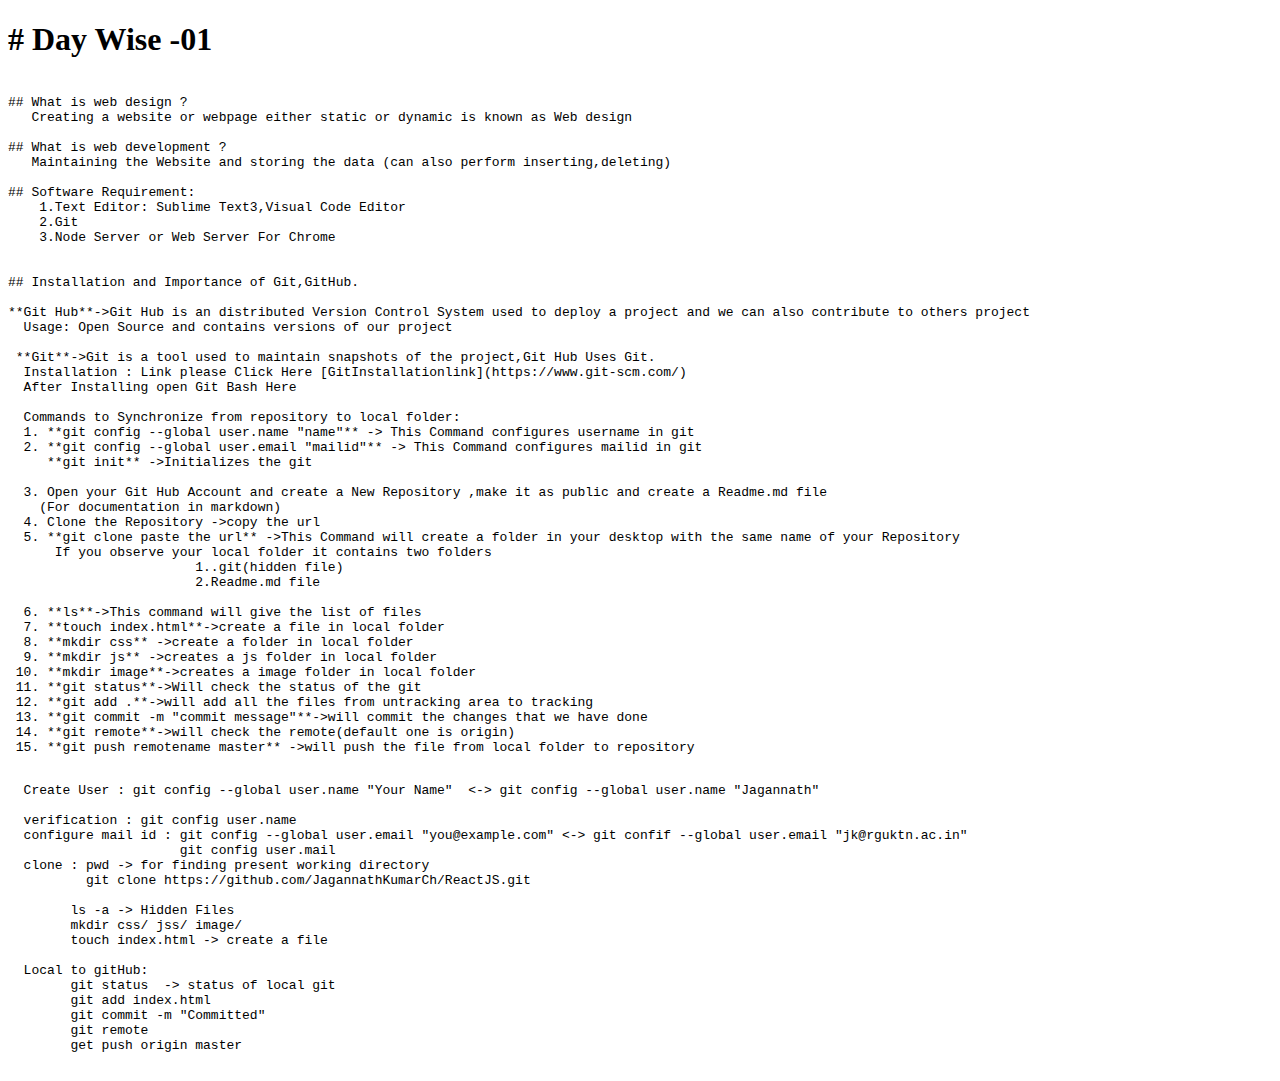
<file: day1.html>
<!DOCTYPE html>
<html lang="en">
<head>
	<title>::Web Design::</title>
	<link rel="icon" type="favicon" href="image/www.svg">
</head>
<body>
<div>
	<h1># Day Wise -01</h1>
<pre>
			
## What is web design ?
   Creating a website or webpage either static or dynamic is known as Web design

## What is web development ?
   Maintaining the Website and storing the data (can also perform inserting,deleting)  

## Software Requirement: 
    1.Text Editor: Sublime Text3,Visual Code Editor  
    2.Git
    3.Node Server or Web Server For Chrome
    

## Installation and Importance of Git,GitHub.

**Git Hub**->Git Hub is an distributed Version Control System used to deploy a project and we can also contribute to others project
  Usage: Open Source and contains versions of our project
  
 **Git**->Git is a tool used to maintain snapshots of the project,Git Hub Uses Git.  
  Installation : Link please Click Here [GitInstallationlink](https://www.git-scm.com/)
  After Installing open Git Bash Here 
  
  Commands to Synchronize from repository to local folder: 
  1. **git config --global user.name "name"** -> This Command configures username in git 
  2. **git config --global user.email "mailid"** -> This Command configures mailid in git
     **git init** ->Initializes the git
  
  3. Open your Git Hub Account and create a New Repository ,make it as public and create a Readme.md file
    (For documentation in markdown)  
  4. Clone the Repository ->copy the url  
  5. **git clone paste the url** ->This Command will create a folder in your desktop with the same name of your Repository
      If you observe your local folder it contains two folders 
      			1..git(hidden file)
      			2.Readme.md file                                                        
  
  6. **ls**->This command will give the list of files
  7. **touch index.html**->create a file in local folder  
  8. **mkdir css** ->create a folder in local folder
  9. **mkdir js** ->creates a js folder in local folder 
 10. **mkdir image**->creates a image folder in local folder 
 11. **git status**->Will check the status of the git 
 12. **git add .**->will add all the files from untracking area to tracking 
 13. **git commit -m "commit message"**->will commit the changes that we have done
 14. **git remote**->will check the remote(default one is origin) 
 15. **git push remotename master** ->will push the file from local folder to repository
	</pre>

  <pre>
  Create User : git config --global user.name "Your Name"  <-> git config --global user.name "Jagannath"     

  verification : git config user.name 
  configure mail id : git config --global user.email "you@example.com" <-> git confif --global user.email "jk@rguktn.ac.in"
                      git config user.mail 
  clone : pwd -> for finding present working directory 
          git clone https://github.com/JagannathKumarCh/ReactJS.git

        ls -a -> Hidden Files 
        mkdir css/ jss/ image/ 
        touch index.html -> create a file 

  Local to gitHub:
        git status  -> status of local git
        git add index.html 
        git commit -m "Committed"
        git remote 
        get push origin master
  </pre>
	</div>
	
</body>
</html>
</file>
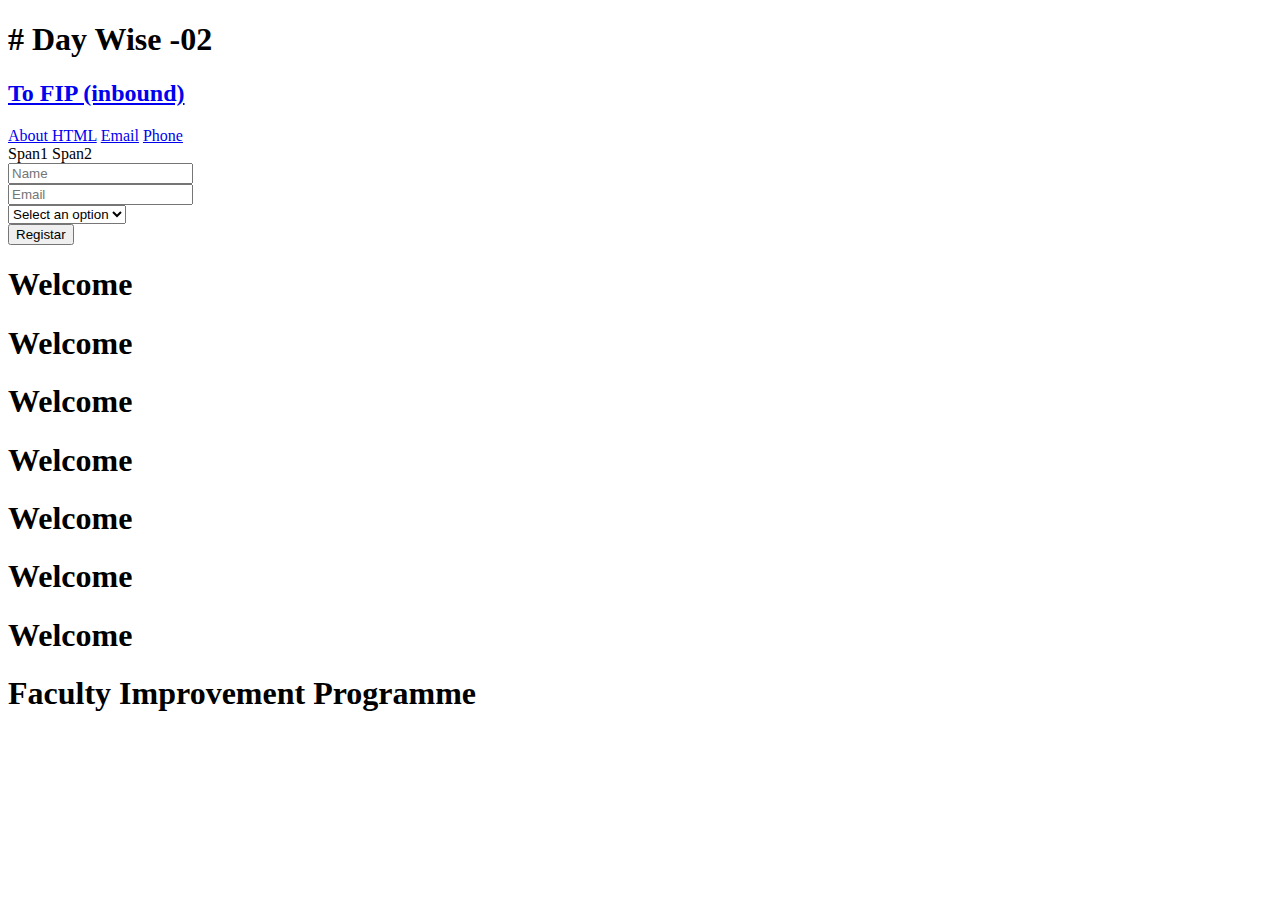
<file: day2.html>
<!DOCTYPE html>
<html lang="en">
<head>
	<title>::About::</title>
	<link rel="icon" type="favicon" href="image/www.svg">
</head>
 <body>
	<h1># Day Wise -02</h1>
	<a href="#one"><h2> To FIP (inbound) </h2></a>
	<a href="about.html">About HTML</a>
	<a href="mailto:jk@rguktn.ac.in">Email</a>
	<a href="tel:+91 8008956909">Phone</a>
	
	<br>
	<span>Span1</span>
	<span>Span2</span>
	<br>
	<form>
		<input type="text" placeholder="Name" required><br>
		<input type="email" placeholder="Email" required> <br>
		<select>
			<option disabled selected>Select an option</option>
			<option> Guntur</option>
			<option> Vijayawada</option>
			<option> Nuzvid</option>
		</select><br>
		<input type="Submit" value="Registar">
	</form>
	<h1>Welcome </h1>
	<h1>Welcome </h1>
	<h1>Welcome </h1>
	<h1>Welcome </h1>
	<h1>Welcome </h1>
	<h1>Welcome </h1>
	<h1>Welcome </h1>
	<h1 id ="one">Faculty Improvement Programme </h1>
</body>
</html>
</file>
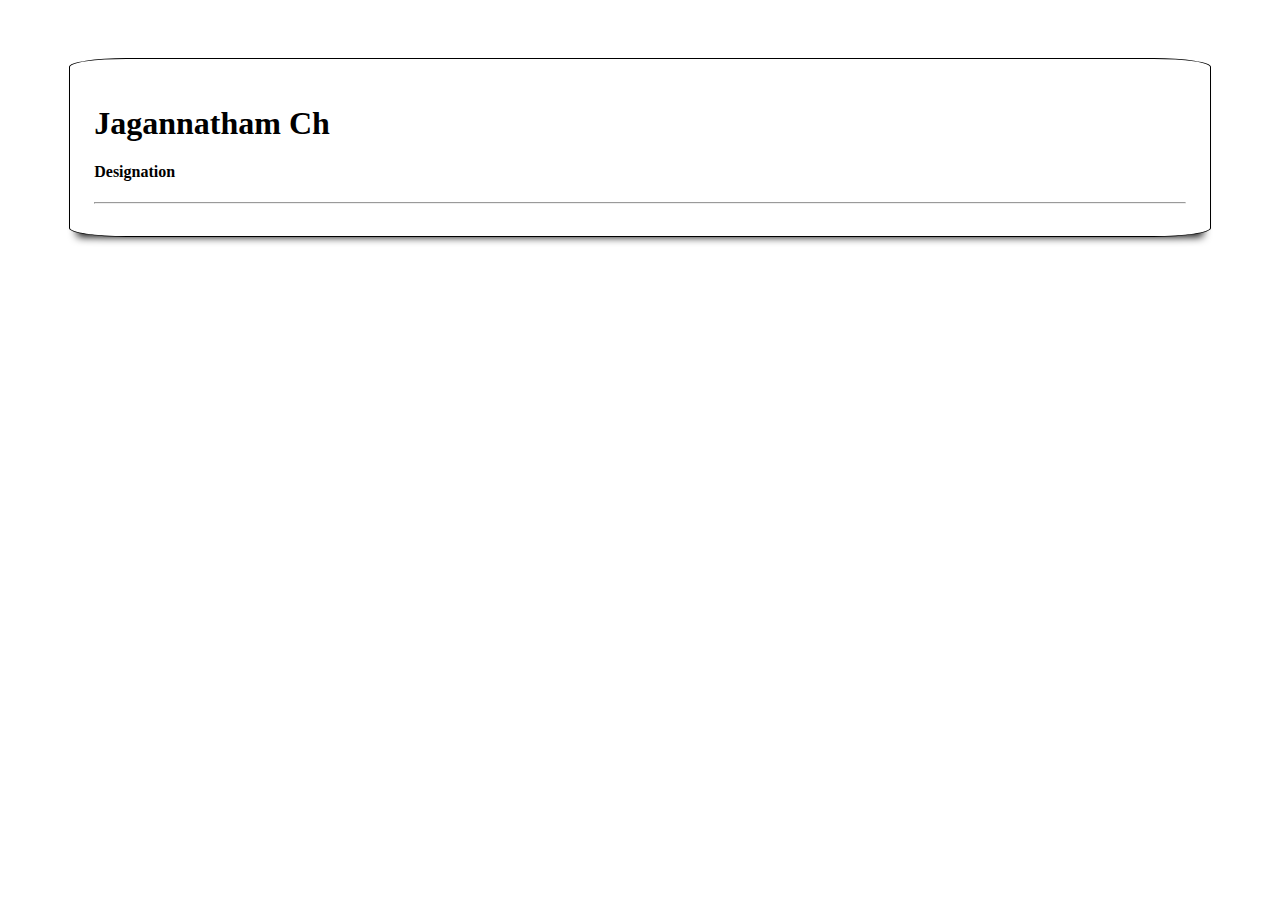
<file: day3.html>
<!DOCTYPE html>
<html lang="en">
<head>
	<title>::Day3::</title>
	<link rel="stylesheet" type="text/css" href="css/styles.css">

	<link rel="icon" type="favicon" href="image/www.svg">
</head>
 <body>
 	<section class="parent">
		<article class="child">
			<h1> Jagannatham Ch </h1>
			<h4> Designation </h4><hr>
		</article>
	</section>
</body>
</html>
</file>
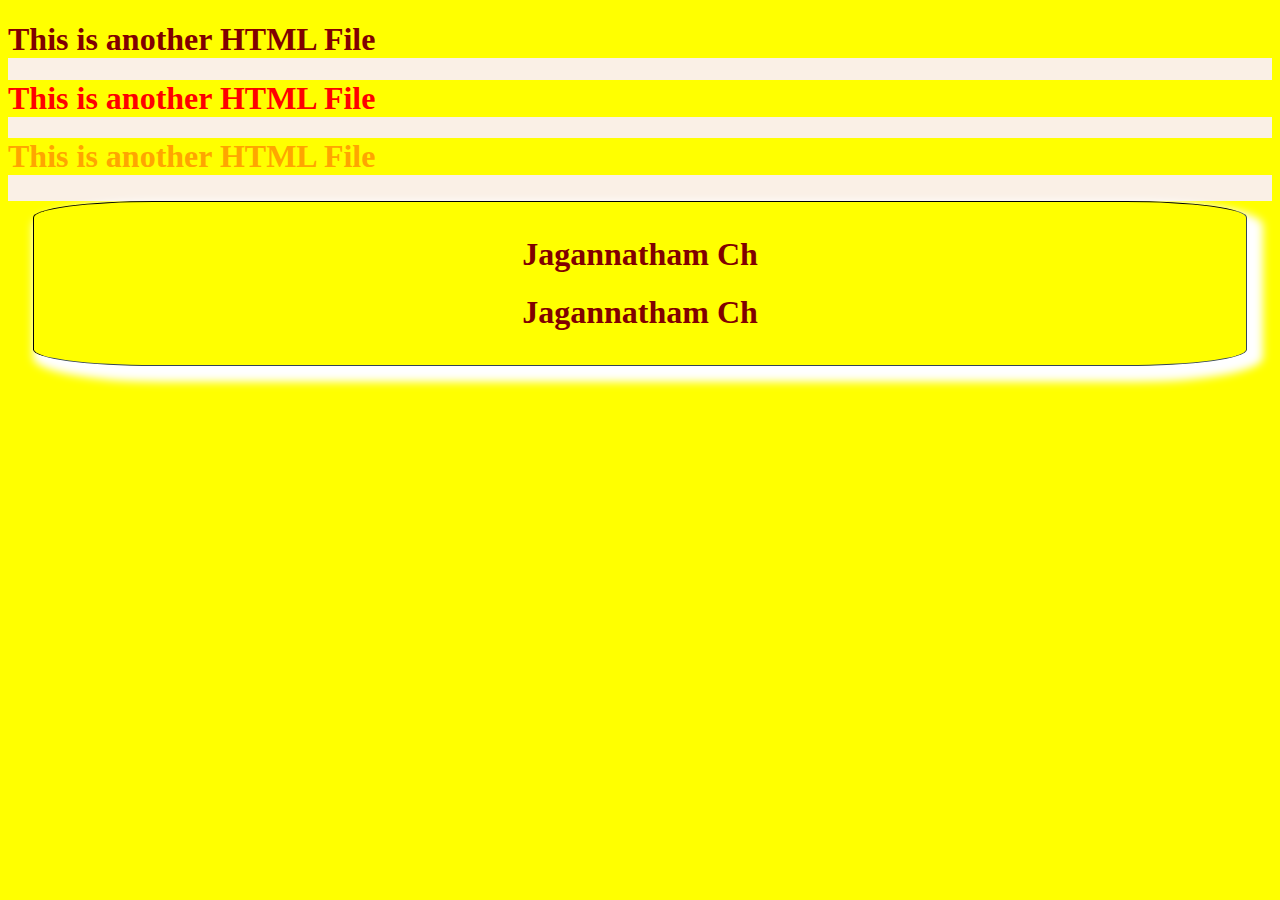
<file: day3_1.html>
<!DOCTYPE html>
<html lang="en">
<head>
	<title>::About::</title>
	<style>
		body{
			background-color: linen;
			}

		h1 {
			color: maroon;
		} 

		*{
			background-color: yellow;
		}
		#one{
			color: red;
		}
		.one{
			color: orange;

		}
		.parent>#child{
			background-color: red
			width: 25%;
			border: 1px inset #344555;
			padding: 1%;
			margin: 2%;
			box-shadow: 8px 8px 8px 8px #ffffff;
			border-radius: 10%;
			text-align: center;
		}
		.parent#child{
			background-color: purple
		}
		</style>
</head>
 <body>
	<h1> This is another HTML File</h1>
	<h1 id="one"> This is another HTML File</h1>
	<h1 class="one"> This is another HTML File</h1>

	<section class="parent">
		<article id="child">
			<h1>
				Jagannatham Ch
			</h1>
			<h1>
				Jagannatham Ch
			</h1>
		</article>

	</section>
</body>
</html>
</file>
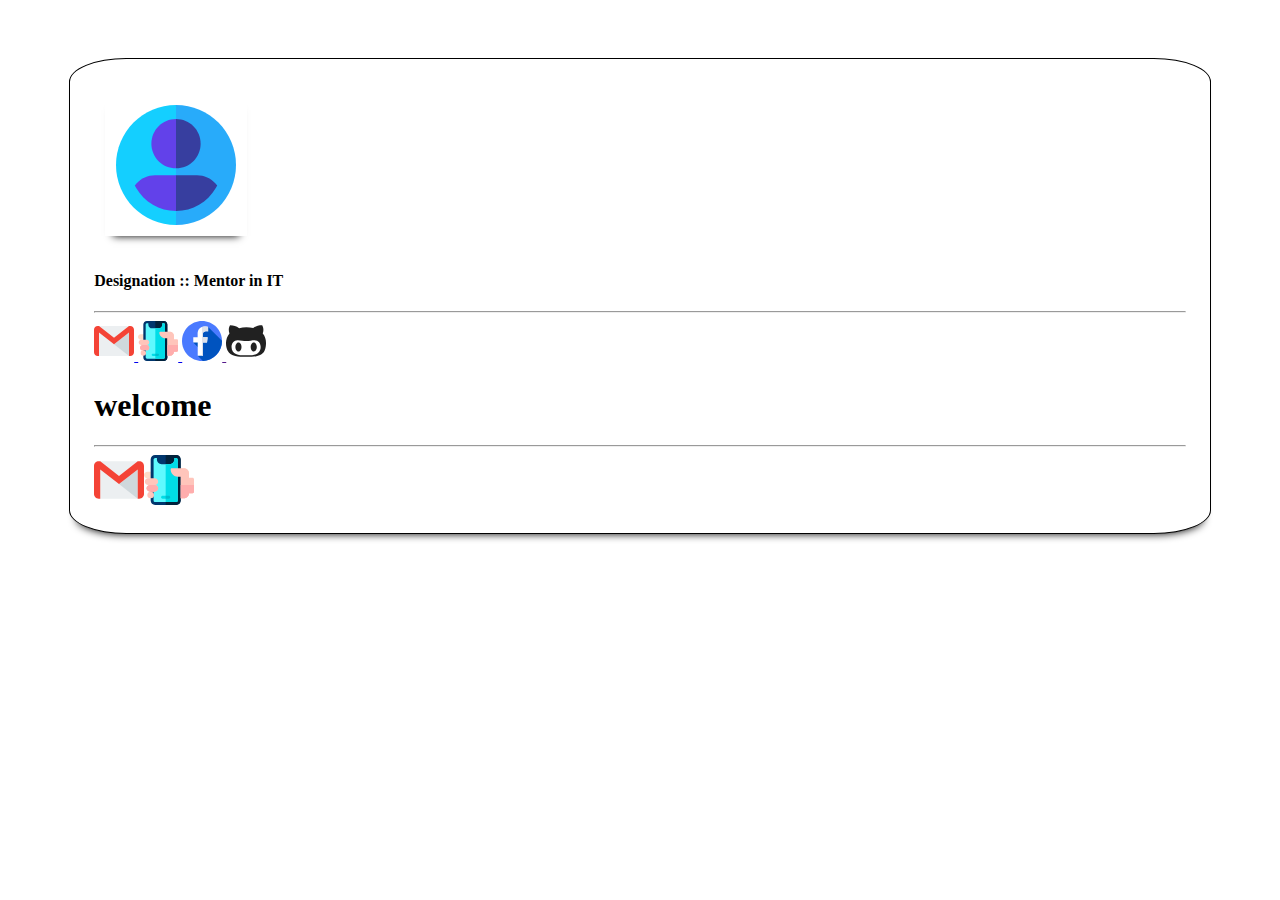
<file: day4.html>
<!DOCTYPE html>
<html lang="en">
<head>
	<title>::Day4::</title>
	<link rel="stylesheet" type="text/css" href="css/styles.css">

	<link rel="icon" type="favicon" href="image/www.svg">
	<meta name="viewport" content="width = device-width,initial-scale = 1"/>
</head>
 <body>
 	<section class="parent">
		<article class="child">
			<img class ="profile" src="image/user.svg"/>
			<h1> Jagannath Kumar Ch </h1>
			<h4> Designation :: Mentor in IT </h4><hr>
			<a href="mailto:jk@rguktn.ac.in">
				<img src="image/gmail.svg" class ="contact" />
			</a>
			<a href="tel:+91 8008956909"> 
				<img src="image/phone.svg" class ="contact"/>
			</a>
			<a href="" target="_blank">
				<img src="image/facebook.svg"  class ="contact"/>
			</a>

			<a href="https://github.com/BhavyaManam/webdesignfdp3.git">
				<img src="image/github.svg"  class ="contact"/>
			</a>

		</article>
	</section>
</body>
</html>
<script>
	var a =document.querySelector(".parent");
	var b =document.querySelector(".child");
	var h1 =document.querySelector("h1");
	h1.textContent="welcome ";
	b.append(h1);
	a.append(b);

	var hr=document.createElement("hr");
	b.append(hr);

	var mail =document.createElement("a");
	mail.href="mailto:xyz@gmail.com";
	var image=document.createElement("img");
	image.src="image/gmail.svg";
	image.style.width="50px";
	mail.append(image);
	b.append(mail);
	a.append(b);

	var tel=document.createElement("tel");
	tel.href="tel:+91 8008956909";
	var image=document.createElement("img");
	image.src="image/phone.svg";
	image.style.width="50px";
	tel.append(image);
	b.append(tel);
	a.append(b);


</script>
</file>
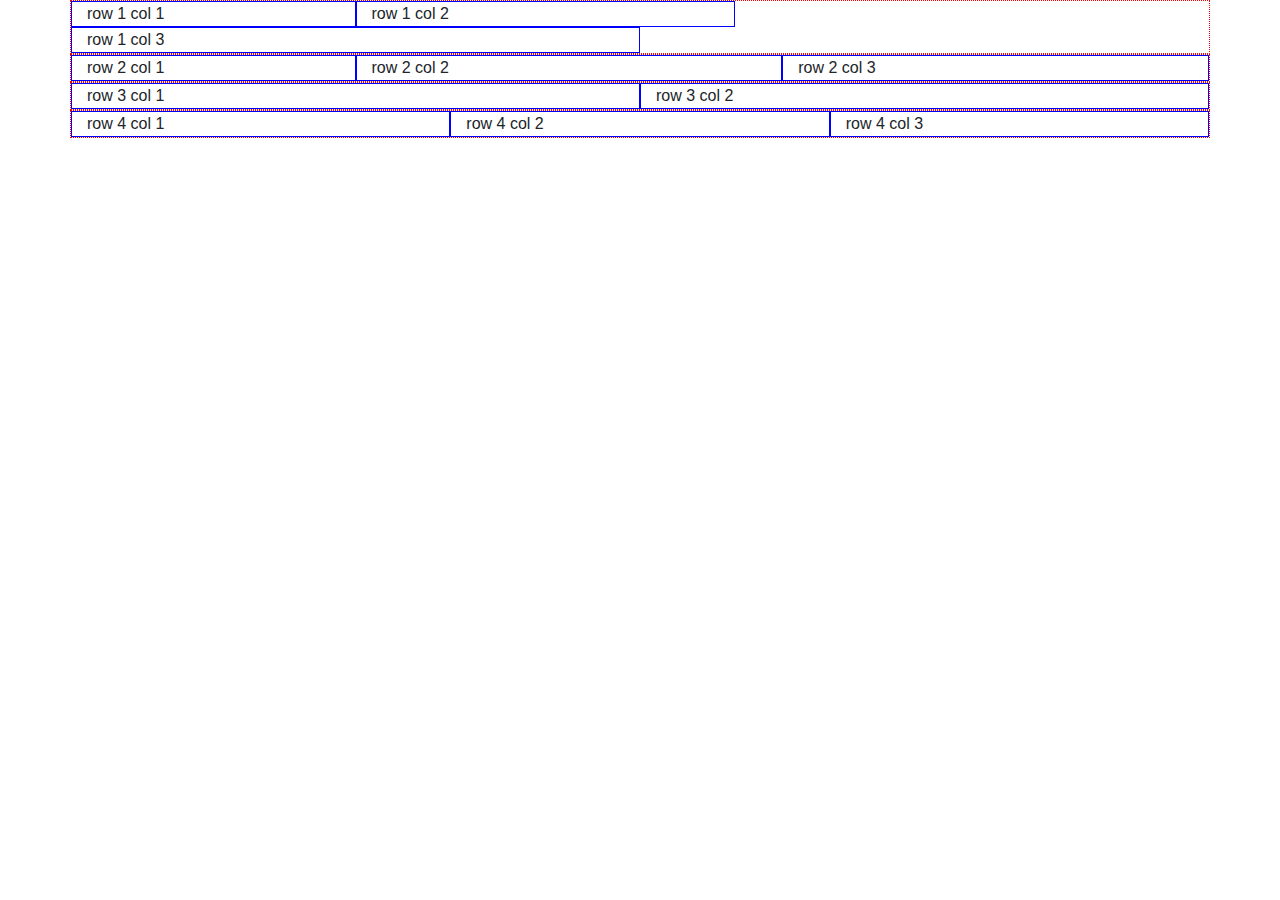
<file: day5.html>
<!DOCTYPE html>
<html lang="en-US">
<head>

	<meta  name="viewport" content="width = device -width ,initial - scale =1"/>
	<title>SampleBootstrapPage_Day5</title>
	<!-- CSS -->
	<link rel="stylesheet" type="text/css" href="css/bootstrap.min.css">
	<!-- JS -->
	<script type="text/javascript" src="js/bootstrap.min.js"></script>

	<style type="text/css">
		.r{
			border: 1px dotted red;
			
		}
		.c{
			border: 1px solid blue;
			
		}
	</style>

</head>
<!-- Color Code 
<body class="bg-info container">
	<div class="text-center">
		<h2 class="text-primary"> Sample Bootstrap Page</h2>
		<h2 class="text-secondary"> Sample Bootstrap Page</h2>
		<h2 class="text-info bg-secondary"> Sample Bootstrap Page</h2>
		<h2 class="text-danger"> Sample Bootstrap Page</h2>
		<h2 class="text-success"> Sample Bootstrap Page</h2>
		<h2 class="text-warning"> Sample Bootstrap Page</h2>
		<h2 class="text-dark"> Sample Bootstrap Page</h2>
		<h2 class="text-white"> Sample Bootstrap Page</h2>
	</div>
-->
	<!-- Grid System -->
<body class="container">
	<div class="row r">
		<div class="col-3 c"> row 1 col 1 </div>
		<div class="col-4 c"> row 1 col 2 </div>
		<div class="col-6 c"> row 1 col 3 </div>
	</div>
	<div class="row r">
		<div class="col-3 c"> row 2 col 1 </div>
		<div class="col c"> row 2 col 2 </div>
		<div class="col c"> row 2 col 3 </div>
	</div>

	<div class="row r">
		<div class="col c"> row 3 col 1 </div>
		<div class="col c"> row 3 col 2 </div>
	</div>

<!-- 
	Responsive Grid System
	.col  		-> Extra small scale device
	.col-sm 	-> Small scale device (>=576px)
	.col-md		-> Medium scale device(>=768px)
	.col-lg		-> Large scale device(>=992px)
	.col-xl		-> eXtra Large scale device(>=1200px)
-->
	<div class="row r">
		<div class="col-sm-10 col-lg-4 col-md-2 c"> row 4 col 1 </div>
		<div class="col-sm-10 col-lg-4 col-md-4 c"> row 4 col 2 </div>
		<div class="col-sm-10 col-lg-4 col-md-6 c"> row 4 col 3 </div>
	</div>

</body>
</html>
</file>
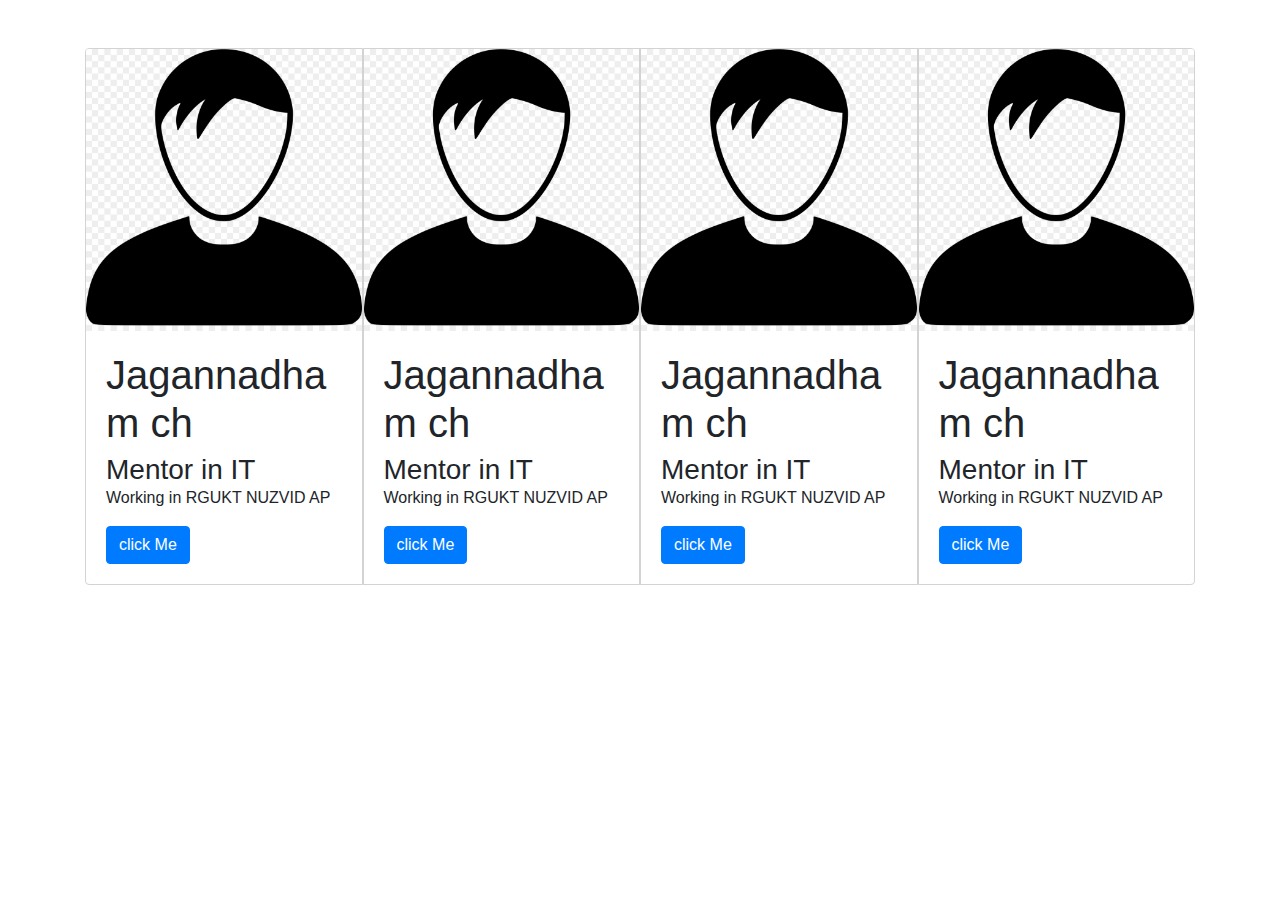
<file: day6.html>
<!DOCTYPE html>
<html lang="en-US">
<head>

	<meta  name="viewport" content="width = device -width ,initial - scale =1"/>
	<title>BootstrapTables_Day6</title>
	<!-- CSS -->
	<link rel="stylesheet" type="text/css" href="css/bootstrap.min.css">
	<!-- JS -->
	<script type="text/javascript" src="js/bootstrap.min.js"></script>

</head>
<body>
	<!--
		1 rem = 16px  mt-0 0rem mt-1 0.25rem

	<div class = "container mt-5">
		<div class="table-responsive-lg">
			<table class="table table-borderless">
			<caption>Table</caption>
			<thead class="thead-dark">
				<tr >
					<th> S.No </th><th> First Name </th><th>Last Name </th><th> Age </th>
				</tr>
			</thead>
			<tbody>
					<tr><td> 1 </td><td> Jagannadh </td><td>Ch </td><td> 35 </td></tr>
					<tr><td> 2 </td><td> Jagannadh Kumar </td><td>CK </td><td> 32 </td></tr>
					<tr><td> 3 </td><td> Vyshnavi Jagannadh </td><td>CH</td><td> 30 </td></tr>
			</tbody>
			</table>
		</div>

	</div>	-->
<!-- Profile Card-->
<div class="container mt-5">
	<div class="card-group">	
		<div class ="card" style="width: 20rem;border: 1px solid lightgray;">
			<img class = "card-img-top" src="image/profile.jpg" width="50%px">
			<div class="card-body">
				<h1 class="card-title">Jagannadham ch</h1>
				<h3 class="card-subtitle">Mentor in IT</h3>
				<p class="card-text">Working in RGUKT NUZVID AP</p>
				<button class="btn btn-primary"><a href="index.html" class="text-white">click Me</a></button>
			</div>
		</div>
		<div class ="card" style="width: 20rem;border: 1px solid lightgray;">
			<img class = "card-img-top" src="image/profile.jpg" width="50%px">
			<div class="card-body">
				<h1 class="card-title">Jagannadham ch</h1>
				<h3 class="card-subtitle">Mentor in IT</h3>
				<p class="card-text">Working in RGUKT NUZVID AP</p>
				<button class="btn btn-primary"><a href="index.html" class="text-white">click Me</a></button>
			</div>
		</div>
		<div class ="card" style="width: 20rem;border: 1px solid lightgray;">
			<img class = "card-img-top" src="image/profile.jpg" width="50%px">
			<div class="card-body">
				<h1 class="card-title">Jagannadham ch</h1>
				<h3 class="card-subtitle">Mentor in IT</h3>
				<p class="card-text">Working in RGUKT NUZVID AP</p>
				<button class="btn btn-primary"><a href="index.html" class="text-white">click Me</a></button>
			</div>
		</div>
		<div class ="card" style="width: 20rem;border: 1px solid lightgray;">
			<img class = "card-img-top" src="image/profile.jpg" width="50%px">
			<div class="card-body">
				<h1 class="card-title">Jagannadham ch</h1>
				<h3 class="card-subtitle">Mentor in IT</h3>
				<p class="card-text">Working in RGUKT NUZVID AP</p>
				<button class="btn btn-primary"><a href="index.html" class="text-white">click Me</a></button>
			</div>
		</div>
	</div>
</div>
</body>

</html>
</file>
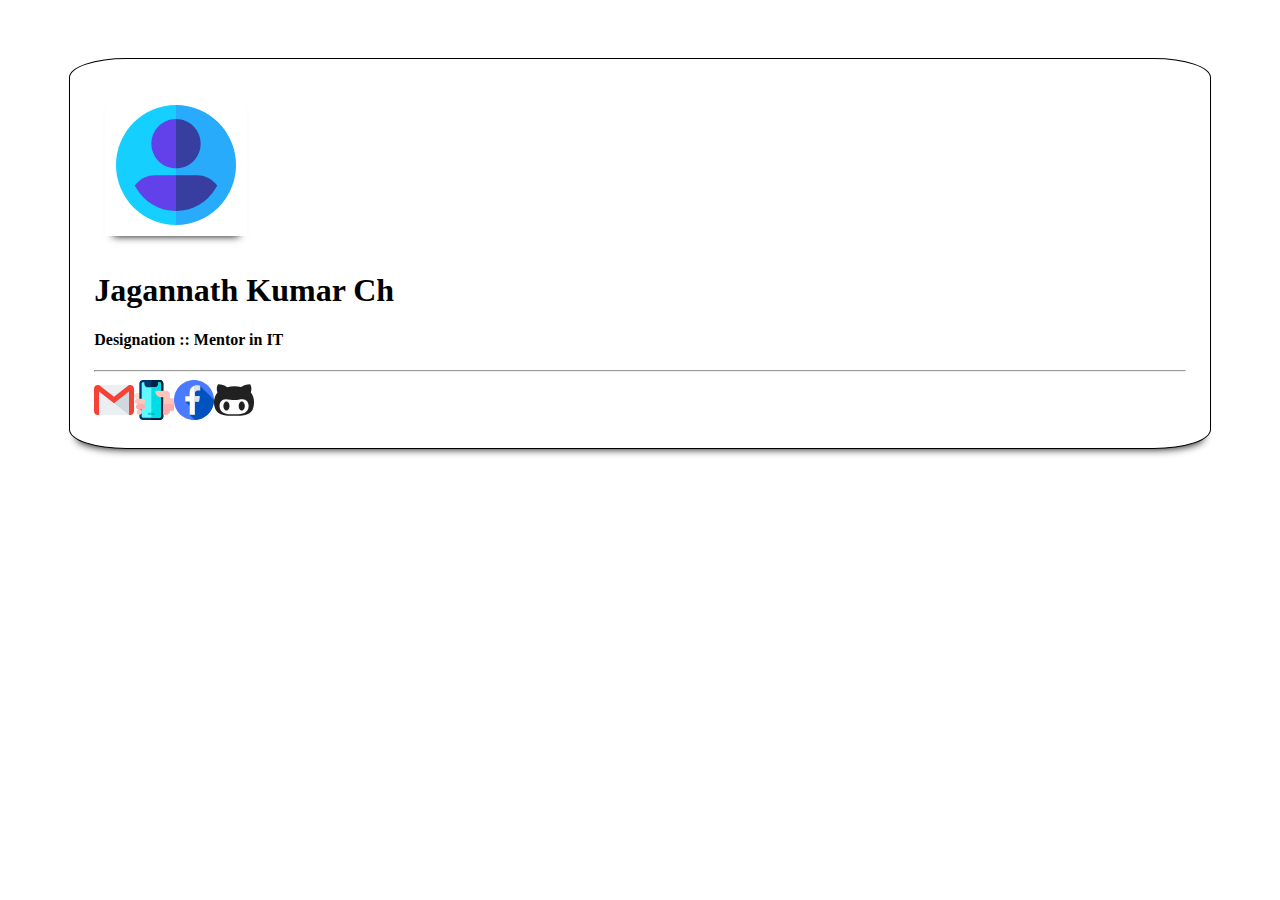
<file: day8.html>
<!DOCTYPE html>
<html lang="en">
<head>
	<title>::Day8::</title>
	<link rel="stylesheet" type="text/css" href="css/styles.css">

	<link rel="icon" type="favicon" href="image/www.svg">
	<meta name="viewport" content="width = device-width,initial-scale = 1"/>
</head>
 <body>
 	<section class="parent">
		<article class="child">	
		</article>
	</section>
</body>
</html>
<script>
	var a =document.querySelector(".parent");
	var b =document.querySelector(".child");

	var image=document.createElement("img");
	image.src="image/user.svg";
	image.classList.add("profile");
	//image.style.width="50px";
	//image.style.border="1px solid #000";
	//image.style.borderRadius="70%""
	//image.style.padding="1%";
	b.append(image);
	a.append(b);

	var h1 =document.createElement("h1");
	h1.textContent="Jagannath Kumar Ch";
	b.append(h1);
	a.append(b);

	var h4 =document.createElement("h4");
	h4.textContent="Designation :: Mentor in IT ";
	b.append(h4);
	a.append(b);

	var hr=document.createElement("hr");
	b.append(hr);

	var mail =document.createElement("a");
	mail.href="mailto:jk@rguktn.ac.in";
	var image=document.createElement("img");
	image.src="image/gmail.svg";
	image.classList.add("contact");
	//image.style.width="50px";
	mail.append(image);
	b.append(mail);
	a.append(b);

	var tel=document.createElement("a");
	tel.href="tel:+91 8008956909";
	var image=document.createElement("img");
	image.src="image/phone.svg";
	image.classList.add("contact");
	//image.style.width="50px";
	tel.append(image);
	b.append(tel);
	a.append(b);

	var facebook=document.createElement("a");
	facebook.href="facebook.com/jagannadhKumarch";
	var image=document.createElement("img");
	image.src="image/facebook.svg";
	image.classList.add("contact");
	//image.style.width="50px";
	facebook.append(image);
	b.append(facebook);
	a.append(b);

	var git=document.createElement("a");
	git.href="https://github.com/JagannathKumarCh/ApssdcReactJs.git";
	var image=document.createElement("img");
	image.src="image/github.svg";
	image.classList.add("contact");
	//image.style.width="50px";
	git.append(image);
	b.append(git);
	a.append(b);
	
</script>
</file>
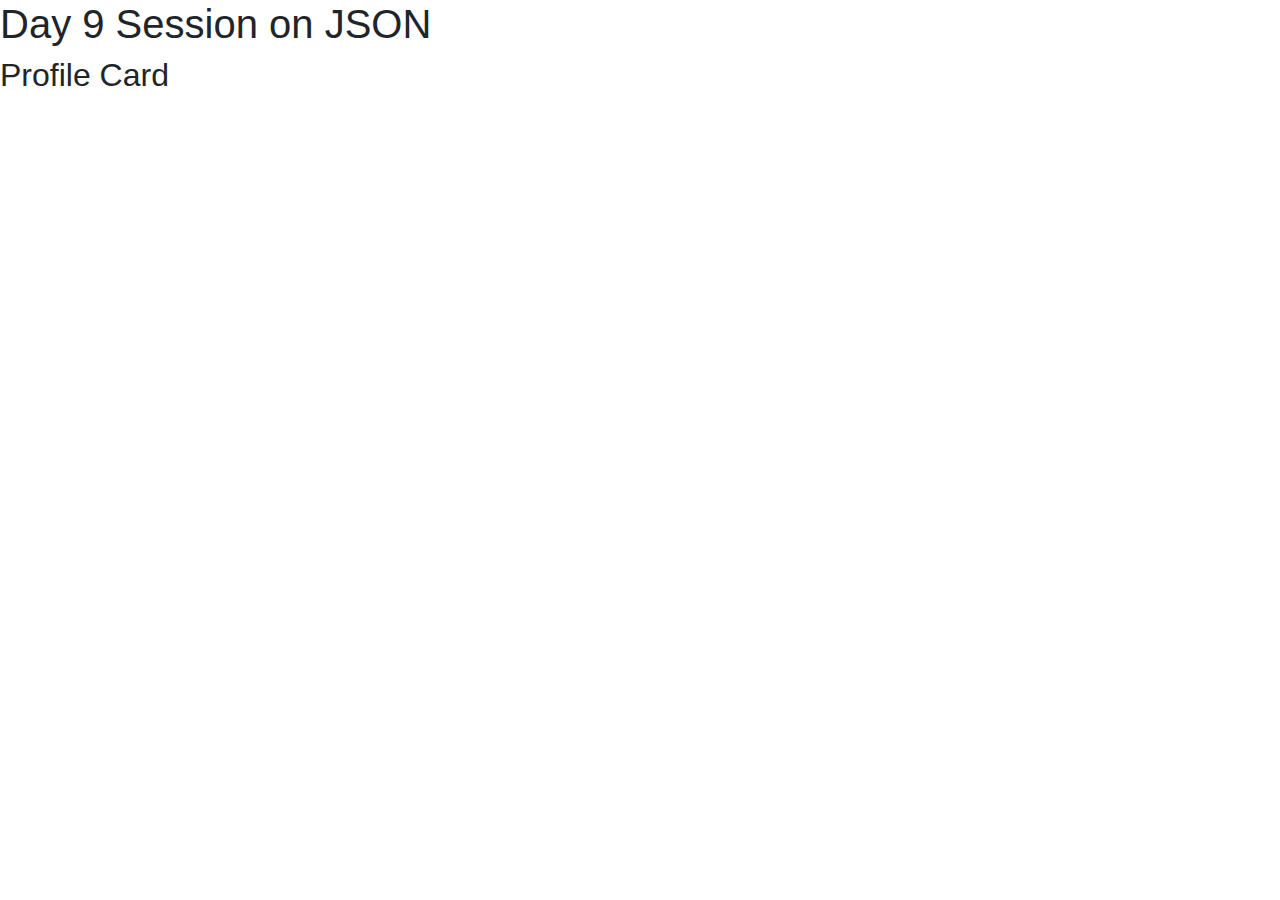
<file: day9.html>
<!DOCTYPE html>
<html lang="en-US">
<head>

	<meta  name="viewport" content="width = device -width ,initial - scale =1"/>
	<title>::day9::</title>
	<!-- CSS -->
	<link rel="stylesheet" type="text/css" href="css/bootstrap.min.css">
	<!-- JS -->
	<script type="text/javascript" src="js/bootstrap.min.js"></script>

	<script type="text/javascript">
		fetch('data.txt').then(response => response.text()).then(function(data){
			//return response;
			//console.log(response);
			console.log(data);
			document.querySelector('.demo').textContent=data;
		})
		
	</script>
</head>
<body>
	<h1>Day 9 Session on JSON</h1>
	<h2 class="demo"> </h2>



</body>
</html>
</file>
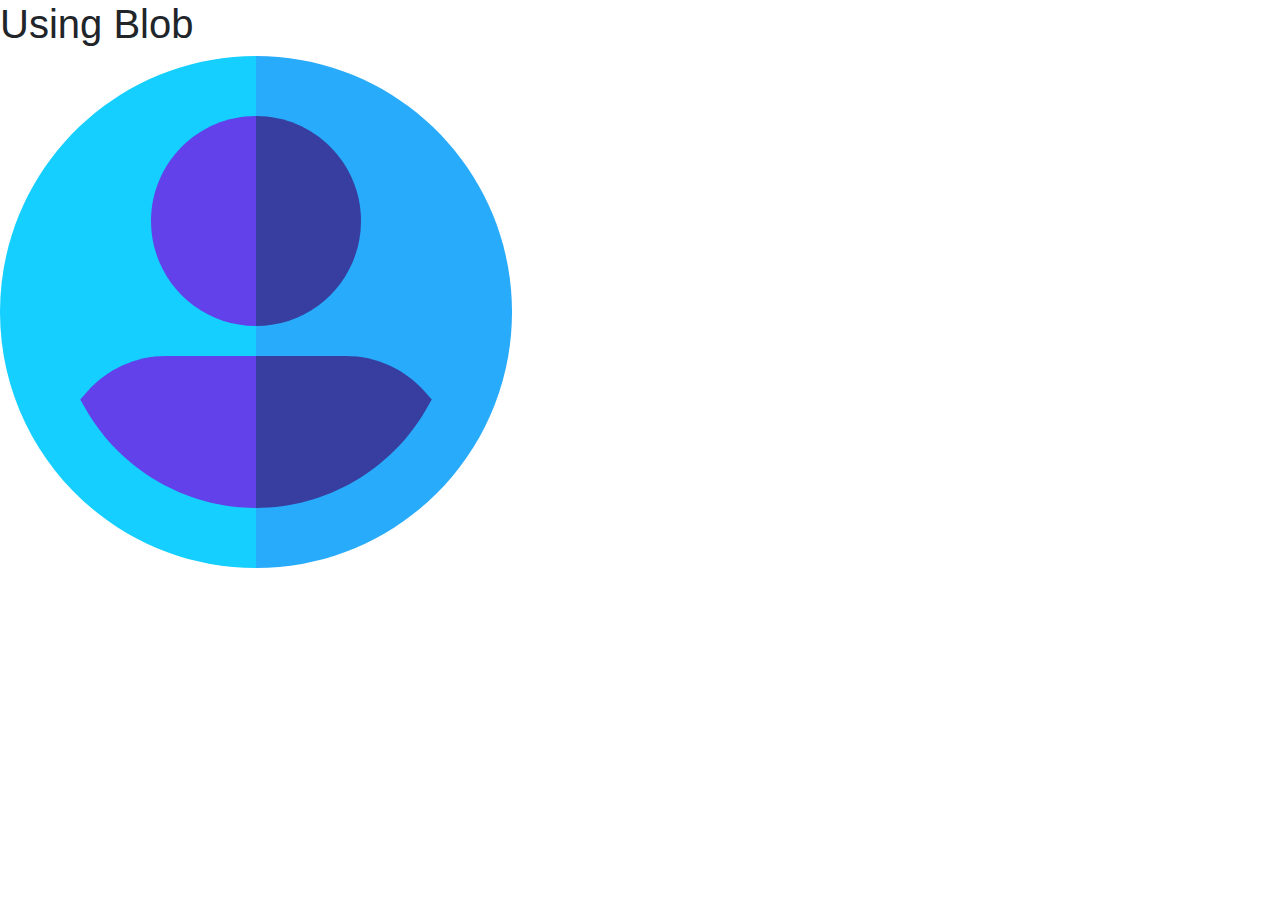
<file: day9_1.html>
<!DOCTYPE html>
<html lang="en-US">
<head>

	<meta  name="viewport" content="width = device -width ,initial - scale =1"/>
	<title>::day9::</title>
	<!-- CSS -->
	<link rel="stylesheet" type="text/css" href="css/bootstrap.min.css">
	<!-- JS -->
	<script type="text/javascript" src="js/bootstrap.min.js"></script>

	<script type="text/javascript">
		fetch('image/user.svg').
		then(response => response.blob()).
		then(data => document.querySelector('.image1').
			src=URL.createObjectURL(data))		
	</script>
</head>
<body>
	<h1>Using Blob</h1>
	<img src="" class="image1"/>




</body>
</html>
</file>
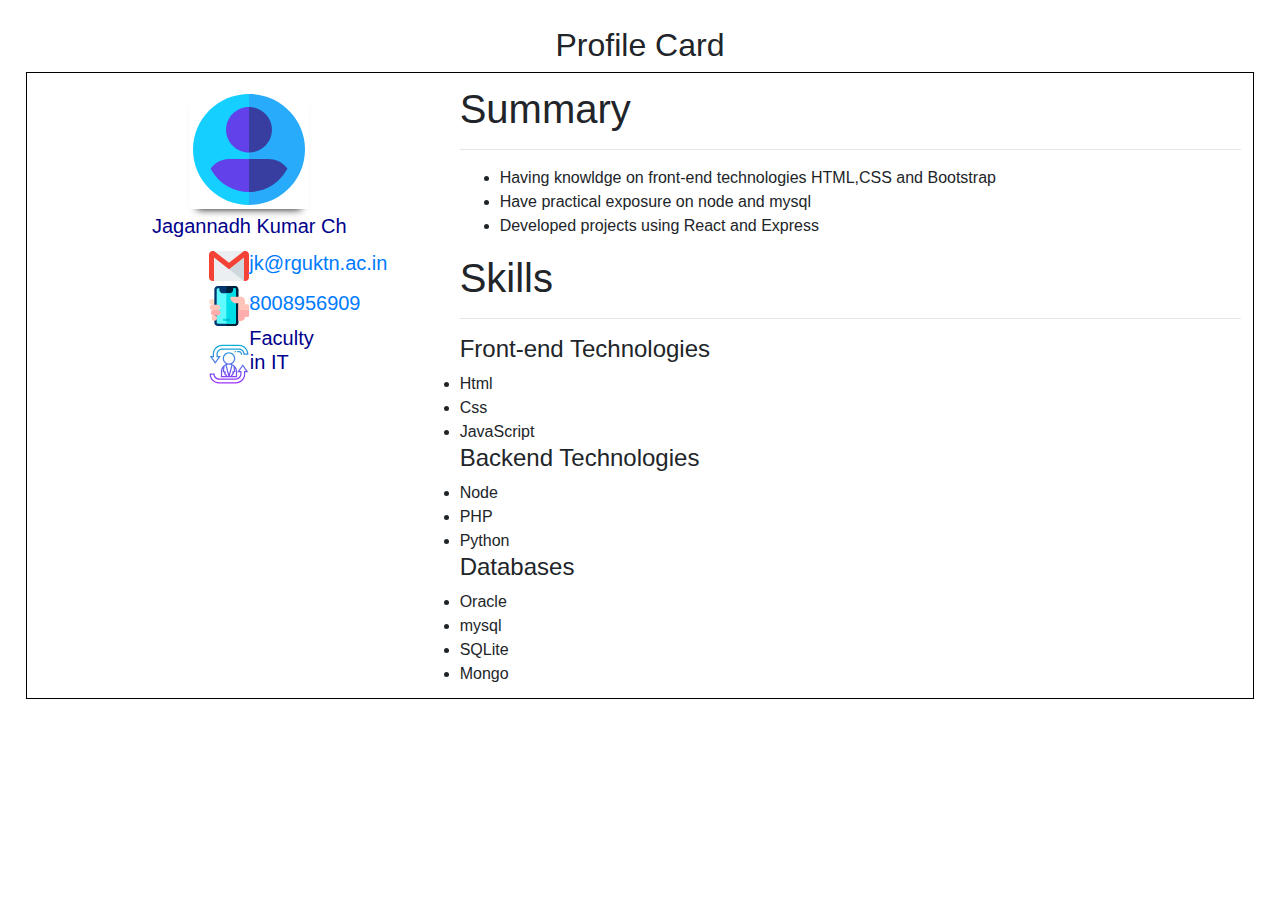
<file: day9_2.html>
<!DOCTYPE html>
<html lang="en-US">
<head>
	<meta charset="utf-8">
	<meta  name="viewport" content="width = device -width ,initial - scale =1"/>
	<title>::day9_JSON::</title>

	<!-- CSS -->
	<link rel="stylesheet" type="text/css" href="css/bootstrap.min.css">
	<link rel="stylesheet" type="text/css" href="css/styles.css">
	<!-- JS -->
	<script type="text/javascript" src="js/bootstrap.min.js"></script>
	
</head>
<body> 
	<h2 class="demo" style="text-align: center;"> </h2>
        <div class="main">
            <div class="left">
                
            </div>
            <div class="right">

            </div>
        </div>
</body>
<script>
	fetch('data.txt').then(response => response.text()).then(function(data){
			
			console.log(data);
			document.querySelector('.demo').textContent=data;
		})

	fetch('./data.json').then(response => response.json()).then(data => profile_func(data.profile));
	fetch('./data.json').then(response => response.json()).then(data => details_fun(data.details));

		var main = document.querySelector('.main');
		var left = document.querySelector('.left');
		var right = document.querySelector('.right');


		var t = function(info){
		var t1=document.createElement("h2");
		t1.textContent=info.data;
		left.appendChild(t1);
		}


		var profile_func=function(info){

			var image=document.createElement("img");
			image.src=info.profile_pic;
			image.classList.add("profile");
			left.appendChild(image);

			var name = document.createElement('h5');
			name.textContent = info.name;
			name.style.color="darkblue";
			left.appendChild(name);			

			var mail =document.createElement("a");
			mail.href="mailto:"+info.email;
			var image=document.createElement("img");
			image.src="image/gmail.svg";
			image.classList.add("contact");					
			mail.append(image);
			var email = document.createElement("h5");
			email.textContent="  "+info.email;
			email.classList.add("contact");
			mail.append(email);
			left.appendChild(mail);

			var br = document.createElement("br");
			left.appendChild(br);


			var mobile =document.createElement("a");
			mobile.href="telto:"+info.mobilenumber;
			var image=document.createElement("img");
			image.src="image/phone.svg";
			image.classList.add("contact");				
			mobile.append(image);
			var num = document.createElement("h5");
			num.textContent="  "+info.mobilenumber;
			num.classList.add("contact");
			mobile.append(num);
			left.appendChild(mobile);
			
			var br = document.createElement("br");
			left.appendChild(br);

			var r =document.createElement("a");
			r.href=""+info.role;
			var image=document.createElement("img");
			image.src="image/role.svg";
			image.classList.add("contact");
			r.append(image)	;
			var role = document.createElement('h5');
			role.textContent =""+info.role;
			role.style.color="darkblue";
			role.classList.add("contact");
			r.append(role);
			left.appendChild(r);
			

			}
			var details_fun=function(info){
				// Summary Info
				var summary=document.createElement("h1");
				summary.textContent="Summary";
				var hr=document.createElement("hr");
				right.appendChild(summary);
				right.appendChild(hr);

				var list=document.createElement("ul");
				info.summary.map(data=>{
					var li=document.createElement("li");
					li.textContent=data;
					list.appendChild(li);
				})
				right.appendChild(list);

				// skillset info
				var skillset=document.createElement("h1");
				skillset.textContent="Skills";
				var hr=document.createElement("hr");
				right.appendChild(skillset);
				right.appendChild(hr);

				info.skillset.map( data =>{
					var skilltype=document.createElement("h4");
					skilltype.textContent=data.type;
					right.appendChild(skilltype);

				// Map function for values
				data.values.map(value1=>{
					var value=document.createElement("li");
					value.textContent=value1;
					value.classList.add("content");
					right.appendChild(value)
				})
			})
		}
		main.appendChild(left);
		main.appendChild(right);
</script>
</html>
</file>
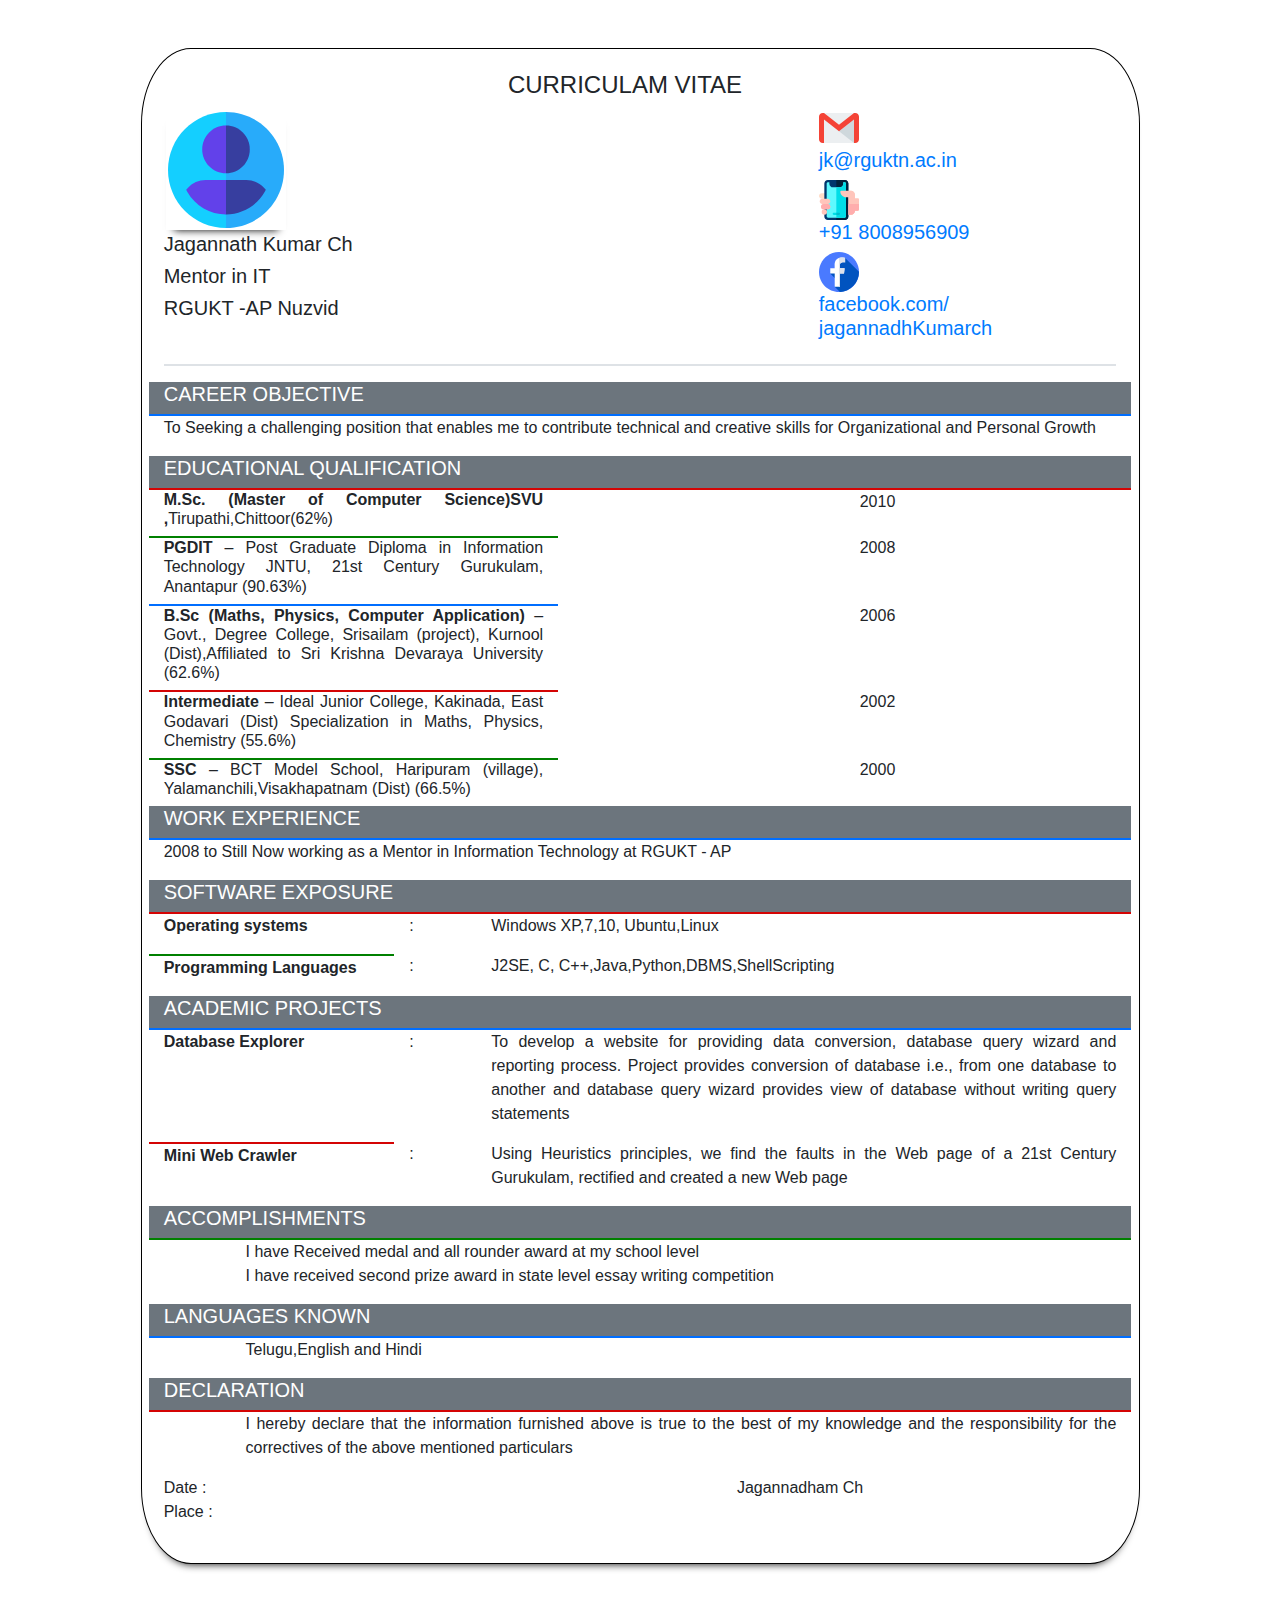
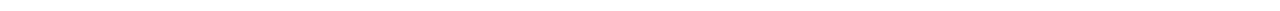
<file: resume.html>
<!DOCTYPE html>
<html lang="en-US">
<head>
	<meta  name="viewport" content="width = device -width ,initial - scale =1"/>
	<title>SampleResume</title>
	<!-- CSS -->
	<link rel="stylesheet" type="text/css" href="css/bootstrap.min.css">
	<link rel="stylesheet" type="text/css" href="css/styles.css">
	<!-- JS -->
	<script type="text/javascript" src="js/bootstrap.min.js"></script>

</head>
<body class="container">
	<section class="parent">
		<article class="child">
			<div class="row r">
				<div class="row justify-content-md-center col-lg c">  <h4 > CURRICULAM VITAE </h4> </div>
			</div>
			<div class="row r ">
				<div class="col-3 c">
					<img class ="profile" src="image/user.svg"/> 
					<h5> Jagannath Kumar Ch </h5>
					<h5> Mentor in IT </h5> 
					<h5> RGUKT -AP Nuzvid </h5> 
				</div>
				<div class="col c"> 
				</div>
				<div class="col-4 c "> 
					<a href="mailto:jk@rguktn.ac.in">
							<img src="image/gmail.svg" class ="contact" /> 
							<h5>jk@rguktn.ac.in</h5>
					</a>
					<a href="tel:+91 8008956909"> 
							<img src="image/phone.svg" class ="contact"/>
							<h5>+91 8008956909</h5>
					</a>
					<a href="facebook.com/jagannadhKumarch" target="_blank">
							<img src="image/facebook.svg"  class ="contact"/>
							<h5>facebook.com/<br>jagannadhKumarch</h5>
					</a>
				</div>
			</div>
			<hr class="border  width:100px;">

			<div class="row r text-white bg-secondary">
				<div class="col-3 c justify-content-md-left "><h5> CAREER OBJECTIVE</h5>  </div>
				<div class="col c">  </div>
				<div class="col c">  </div>
			</div>

			<div class="row r">
				<div class="col c justify-content-start blue"> <p>  To Seeking a challenging position that enables me to contribute technical and creative skills for Organizational and Personal Growth	 </p> </div>
			</div>
			
			<div class="row r text-white bg-secondary">
				<div class="col-4 c justify-content-md-left "><h5> EDUCATIONAL QUALIFICATION</h5>  </div>
				<div class="col c">  </div>
				<div class="col c">  </div>
			</div>
			<div class="row r red">
				<div class="col-5 c justify-content-md-left "><h6> <strong>M.Sc. (Master of Computer Science)SVU ,</strong>Tirupathi,Chittoor(62%) </h6>  </div>
				<div class="col c ">  </div>
				<div class="col 2 "> 2010 </div>
			</div>
			<div class="row r ">
				<div class="col-5 c justify-content-md-left green"><h6> <strong>PGDIT </strong> – Post Graduate Diploma in Information Technology JNTU, 21st Century Gurukulam, Anantapur (90.63%)</h6>  </div>
				<div class="col c">  </div>
				<div class="col 2"> 2008 </div>
			</div>
			<div class="row r ">
				<div class="col-5 c justify-content-md-left blue"><h6> <strong>B.Sc (Maths, Physics, Computer Application)  </strong> – Govt., Degree College, Srisailam (project), Kurnool (Dist),Affiliated to Sri Krishna Devaraya University (62.6%)</h6>
				</div>
				<div class="col c">  </div>
				<div class="col 2"> 2006  </div>
			</div>
			<div class="row r ">
				<div class="col-5 c justify-content-md-left red"><h6> <strong>Intermediate</strong> – Ideal Junior College, Kakinada, East Godavari (Dist) Specialization in Maths, Physics, Chemistry (55.6%) </h6>
				</div>
				<div class="col c">  </div>
				<div class="col 2"> 2002 </div>
			</div>
			<div class="row r ">
				<div class="col-5 c justify-content-md-left green"><h6> <strong>SSC</strong> – BCT Model School, Haripuram (village), Yalamanchili,Visakhapatnam (Dist) (66.5%)</h6>
				</div>
				<div class="col c">  </div>
				<div class="col 2"> 2000  </div>
			</div>
			<div class="row r text-white bg-secondary">
				<div class="col-4 c justify-content-md-left "><h5> WORK EXPERIENCE</h5>  </div>
				<div class="col c">  </div>
				<div class="col c">  </div>
			</div>
			<div class="row r blue">
				<div class="col-8 c align-self-start "> <p> 2008 to Still Now working as a Mentor in Information Technology at RGUKT - AP</p>
				 </div>
				 <div class="col c">  </div>
				<div class="col c">  </div>
			</div>
			<div class="row r text-white bg-secondary">
				<div class="col-4 c justify-content-md-left "><h5> SOFTWARE EXPOSURE</h5>  </div>
				<div class="col c">  </div>
				<div class="col c">  </div>
			</div>
			<div class="row r red">
				<div class="col-3 c justify-content-start "> <p> <strong>Operating systems</strong></p>
				 </div>
				 <div class="col c"> : </div>
				<div class="col-8 c justify-content-md-start"><p> Windows XP,7,10, Ubuntu,Linux</p> </div>
			</div>
			<div class="row r">
				<div class="col-3 c align-self-start green"> <p> <strong>Programming Languages </strong></p>
				 </div>
				 <div class="col c"> : </div>
				<div class="col-8 c align-self-start"> <p> J2SE, C, C++,Java,Python,DBMS,ShellScripting </p> </div>
			</div>
			<div class="row r text-white bg-secondary">
				<div class="col-4 c justify-content-md-left "><h5> ACADEMIC PROJECTS </h5>  </div>
				<div class="col c">  </div>
				<div class="col c">  </div>
			</div>
			<div class="row r blue">
				<div class="col-3 c justify-content-start"> <p> <strong>Database Explorer</strong></p>
				 </div>
				 <div class="col c"> : </div>
				<div class="col-8 c justify-content-start"><p>  To develop a website for providing data conversion, database query wizard and reporting process.  Project provides conversion of database i.e., from one database to another and database query wizard provides view of database without writing query statements </p> </div>
			</div>
			<div class="row r">
				<div class="col-3 c align-self-start red"> <p> <strong>Mini Web Crawler </strong></p>
				 </div>
				 <div class="col c"> : </div>
				<div class="col-8 c justify-content-start"> <p>Using Heuristics principles, we find the faults in the Web page of a 21st Century Gurukulam, rectified and created a new Web page</p></div>
			</div>
			<div class="row r text-white bg-secondary">
				<div class="col-4 c justify-content-md-left "><h5> ACCOMPLISHMENTS </h5>  </div>
				<div class="col c">  </div>
				<div class="col c">  </div>
			</div>
			<div class="row r green">
				<div class="col-1 c">  </div>
				<div class="col c justify-content-start"> 
					<p>
						I have Received medal and all rounder award at my school level <br>
						I have received second prize award in state level essay writing competition
					</p>
				 </div>	
			</div>	
			<div class="row r text-white bg-secondary">
				<div class="col-4 c justify-content-md-left "><h5> LANGUAGES KNOWN </h5>  </div>
				<div class="col c">  </div>
				<div class="col c">  </div>
			</div>
			<div class="row r blue">
				<div class="col-1 c">  </div>
				<div class="col c justify-content-start"> 
					<p>
						Telugu,English and Hindi
					</p>
				 </div>	
			</div>
			<div class="row r text-white bg-secondary">
				<div class="col-4 c justify-content-md-left "><h5> DECLARATION </h5>  </div>
				<div class="col c">  </div>
				<div class="col c">  </div>
			</div>
			<div class="row r red">
				<div class="col-1 c">  </div>
				<div class="col c justify-content-start"> 
					<p>
						I hereby declare that the information furnished above is true to the best of my knowledge and the responsibility for the correctives of the above mentioned particulars
					</p>
				 </div>	
			</div>

			<div class="row r">
				<div class="col-2 c justify-content-start"> 
					<p>
						Date : <br> Place :
					</p>
				 </div>	
				 <div class="col c">  </div>
				<div class="col 2"> Jagannadham Ch </div>
			</div>


		</article>
	</section>
		
</body>
</html>
</file>
<file: css/styles.css>
.parent{
	display: flex;
	flex-direction: row;
	flex-wrap: wrap;
	justify-content: center;
}

@media only screen and (min-width: 320px) and (max-width: 640px);
	.child{
		background-color: white;
		width: 90%;
		border: 1px solid #000000;
		padding: 2%;
		margin: 2%;
		box-shadow: 0px 8px 8px -8px #000;
		border-radius: 5%;
		text-align: justify;
	}
	.child1{
		background-color: white;
		width: 90%;
		border: 0px solid #000000;
		padding: 1%;
		margin: 1%;
		border-radius: 2%;
		text-align: justify;
	}
.profile{
	width: 120px;
	border: 0px solid #000;
	padding: 1%;
	margin: 1%;
	box-shadow: 0px 8px 8px -8px #000;
	border-right: 90%;
}
.contact{
	width: 40px;
	display: inline-block;
	flex-wrap: wrap;
	
}


body{
	padding: 2%;
}
.bg-border{
	margin-top: 2em;
	border: 1px solid lightgray;
	border-radius: 5px;
}


.red{
    border-top: 2px solid #d40404 !important;
}
.green {
    border-top: 2px solid green !important;
}
.blue {
    border-top: 2px solid rgb(0, 110, 255) !important;
}
.main{
    display: flex;
    flex-wrap: wrap;
    border: 1px solid #000;
    padding: 1%;
}
.left{
    width:35%;
    text-align: center;
    box-shadow: 2px solid #000;
}
.right{
    width:65%;
    text-align: left;
    border-spacing: 2px solid #000;
}
</file>
